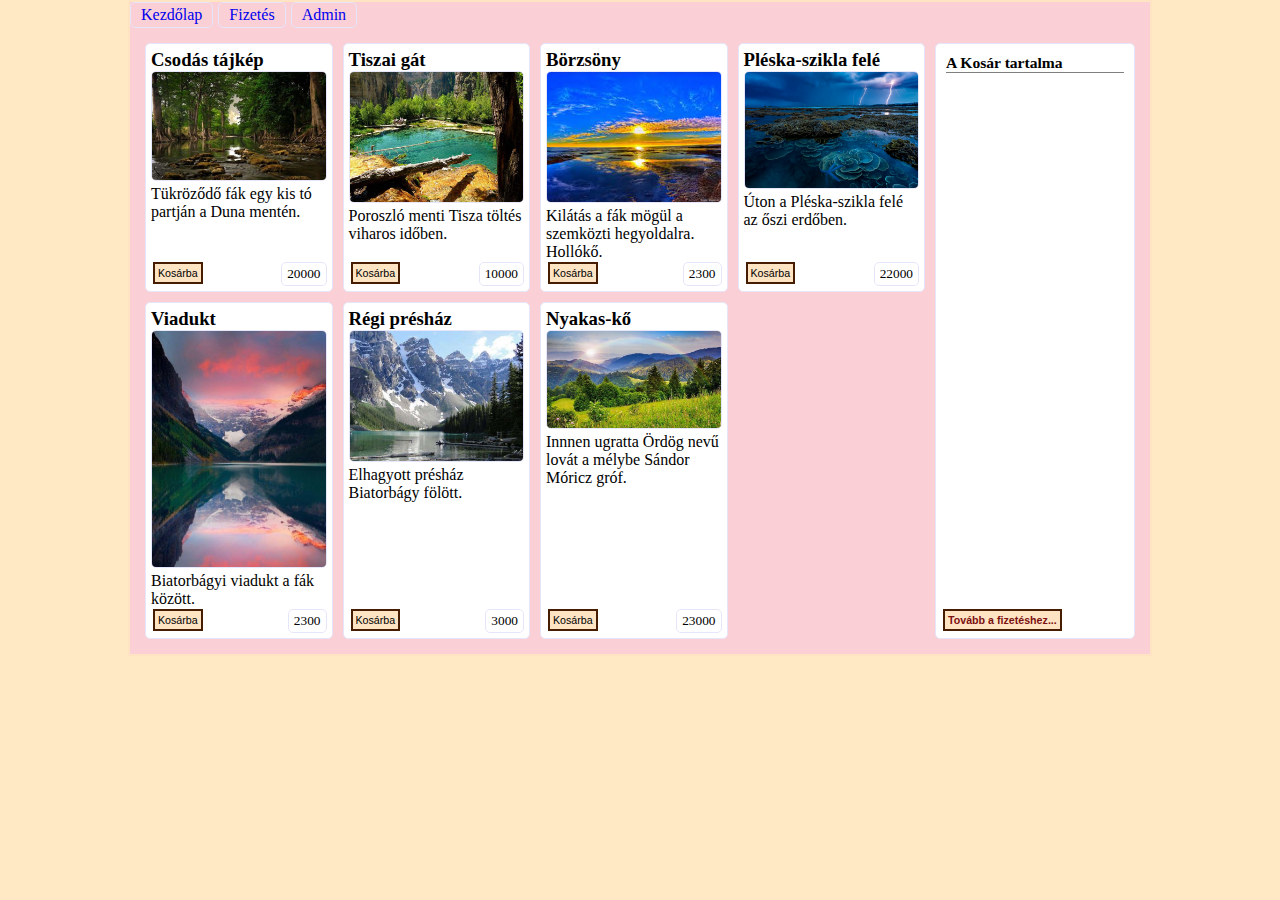
<file: TóthVirágWebáruház/index.html>
<!DOCTYPE html>
<html lang="hu">
    <head>
        <title>Tóth Virág</title>
        <meta charset="UTF-8" />
        <meta name="viewport" content="width=device-width, initial-scale=1.0" />
        <script src="https://ajax.googleapis.com/ajax/libs/jquery/3.5.1/jquery.min.js"></script>
        <script src="script.js" type="text/javascript"></script>
        <script src="termek.js" type="text/javascript"></script>
        <script src="kosar.js" type="text/javascript"></script> 
        <link rel="stylesheet" href="stilus.css">
        <link rel="stylesheet" href="kezdolapStilus.css">
    </head>
    <body>
        <main>
            <header></header>
            <nav>
                <ul>
                    <li><a href="index.html">Kezdőlap</a></li>
                    <li><a href="fizetes.html">Fizetés</a></li>
                    <li><a href="admin.html">Admin</a></li>
                </ul>
            </nav>
            <article>
                <section class="termekek">
                    <div class="termek">
                        <h3 class="termeknev"></h3>
                        <img src="" alt="" class="kep" />
                        <p class="leiras">
                            
                        </p>
                        <button class="kosarba">Kosárba</button>
                        <span class="ar"></span>
                    </div>
                </section>
                <section class="kosar">
                    <h3>A Kosár tartalma</h3>
                    <div id="kosaram"></div>
                    <span id="osszar"></span>
                    <button class="fizet">Tovább a fizetéshez...</button>
                </section>
            </article>
            <footer></footer>
        </main>
    </body>

            

</html>
</file>
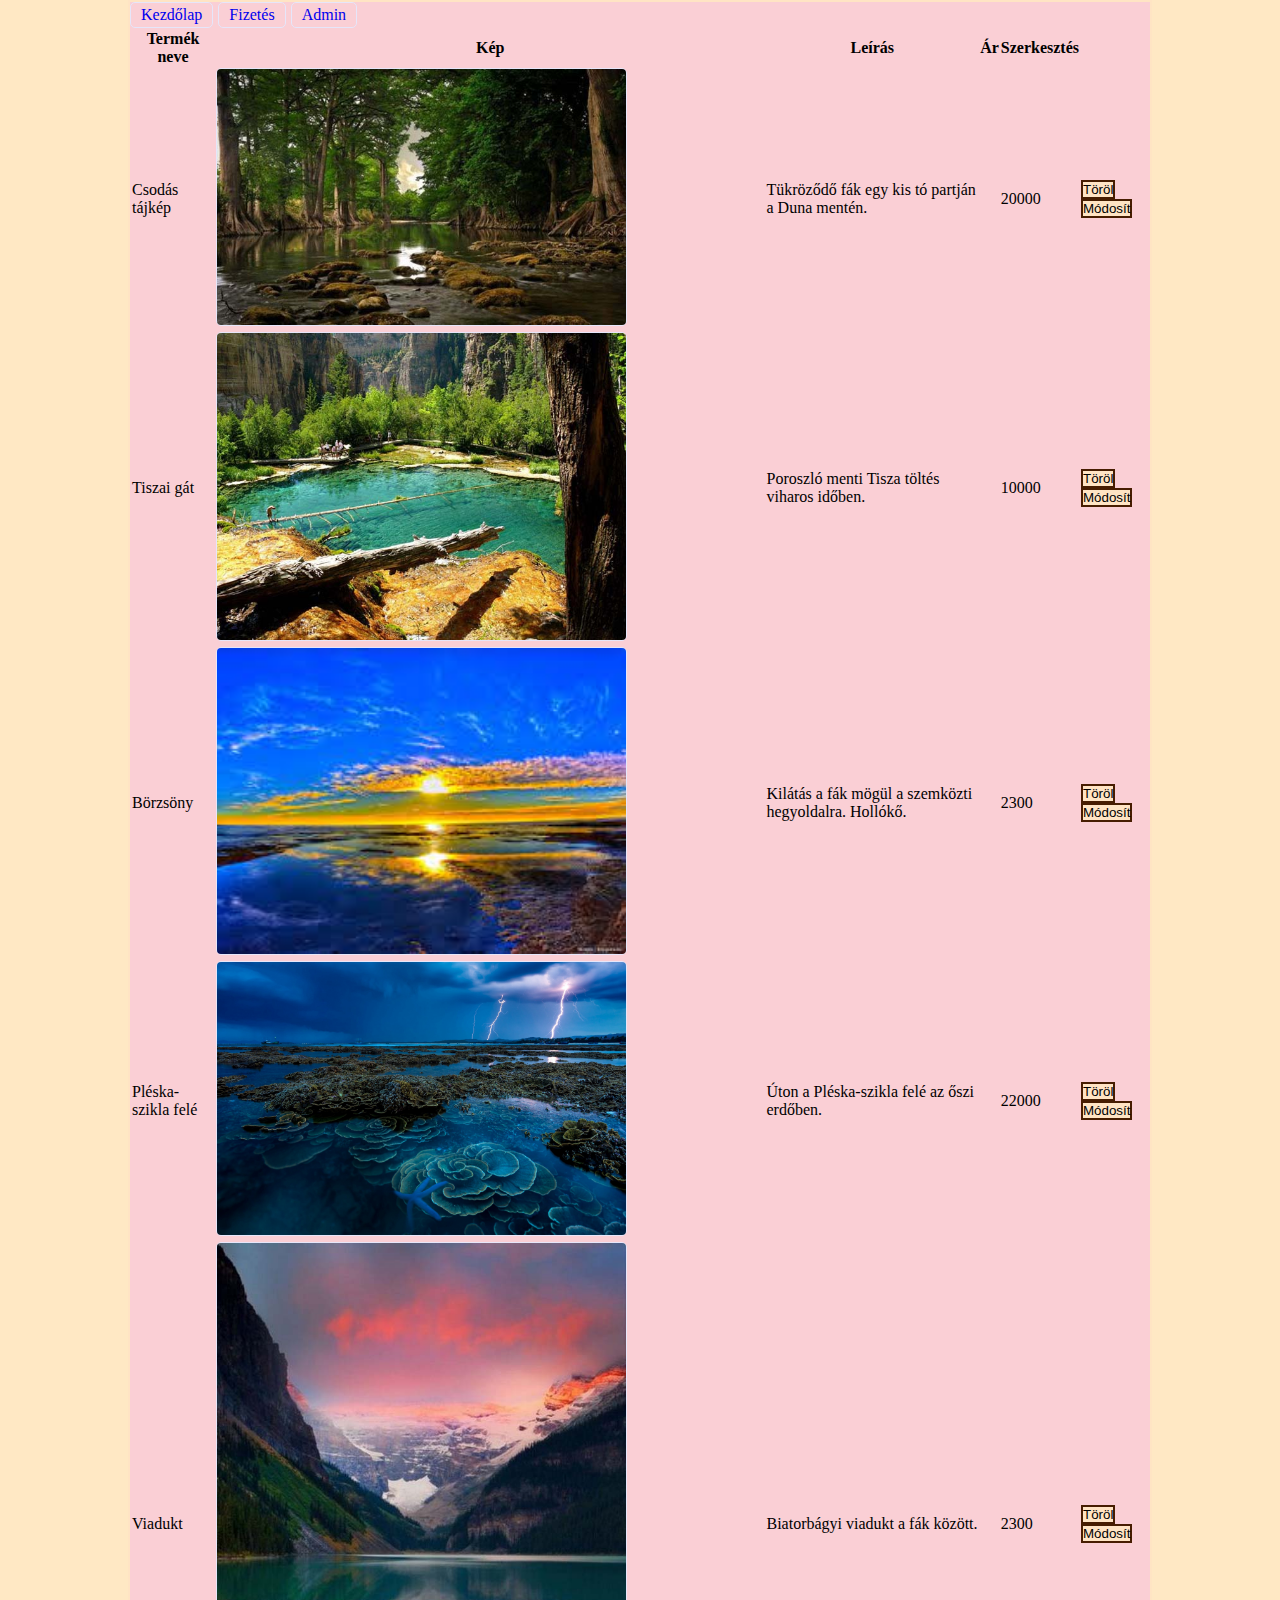
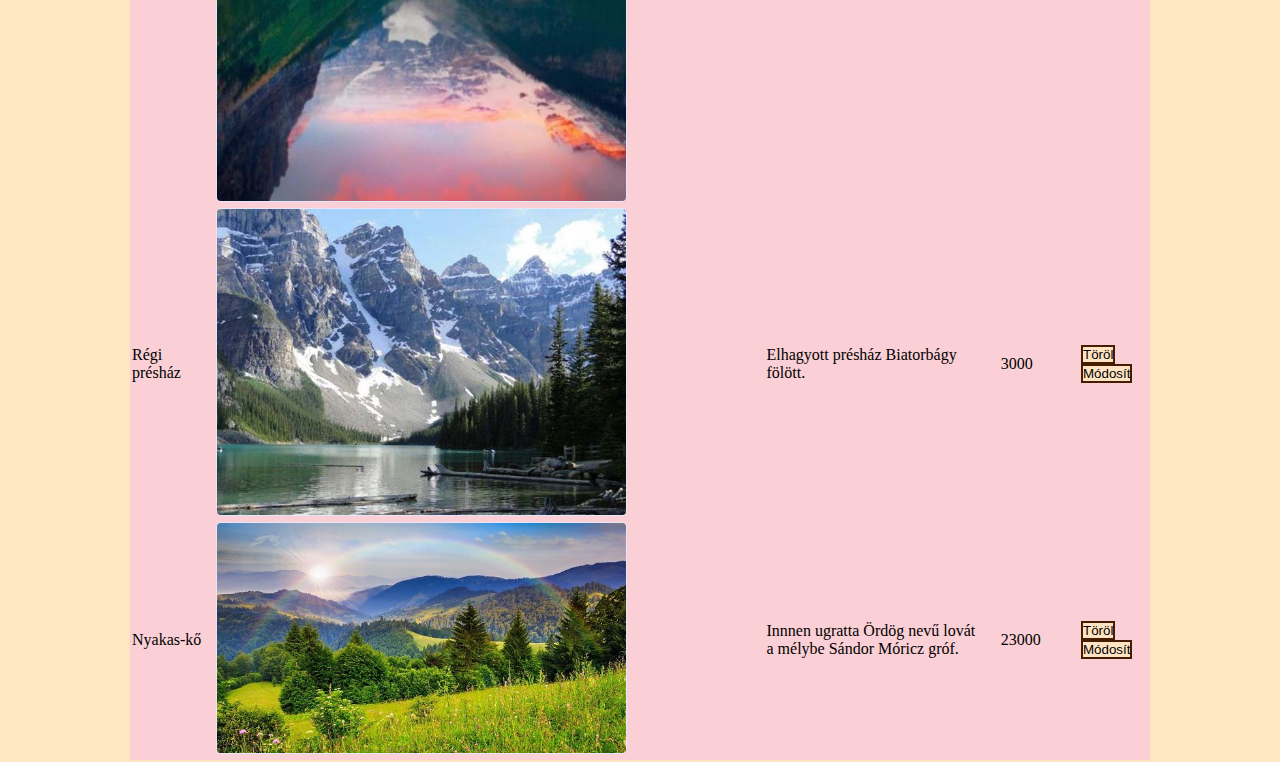
<file: TóthVirágWebáruház/admin.html>
<!DOCTYPE html>
<html lang="hu">
    <head>
        <title>Tóth Virág</title>
        <meta charset="UTF-8" />
        <meta name="viewport" content="width=device-width, initial-scale=1.0" />
        <script src="https://ajax.googleapis.com/ajax/libs/jquery/3.5.1/jquery.min.js"></script>
        <script src="termek.js" type="text/javascript"></script>
        <script src="admin.js" type="text/javascript"></script>
        
        <link rel="stylesheet" href="stilus.css">

        <link rel="stylesheet" href="adminstilus.css">
    </head>
    <body>
        <main>
            <header></header>
            <nav>
                <ul>
                    <li><a href="index.html">Kezdőlap</a></li>
                    <li><a href="fizetes.html">Fizetés</a></li>
                    <li><a href="admin.html">Admin</a></li>
                </ul>
            </nav>
            <article>
                <table class="termekek">
                    <tr>
                        <th>Termék neve</th>
                        
                        <th>Kép</th>
                        <th>Leírás</th>
                        <th>Ár</th>
                        <th>Szerkesztés</th>
                    </tr>
                    <tr class="termek">
                        <td class="termeknev">Neve</td>
                        <td class="kep" >
                        <img src="" alt="" />
                        </td>
                        <td class="leiras">
                        </td>
                        <td>
                        <td class="ar">
                        </td>
                        <td class="szerkesztes">
                        <button class="torles">Töröl</button>
                        <button class="modosit">Módosít</button>
                        </td>
                        
                    </tr>
                </table>
                <!-- <section class="kosar">
                    <h3>A Kosár tartalma</h3>
                    <div id="kosaram"></div>
                    <span id="osszar"></span>
                    <button class="fizet">Tovább a fizetéshez...</button>
                </section> -->
            </article>
            <footer></footer>
        </main>
    </body>

            

</html>
</file>
<file: TóthVirágWebáruház/stilus.css>
* {
    margin: 0;
    padding: 0;
    box-sizing: border-box;
}
/************navigáció***************/
nav ul {
    display: flex;
    gap: 5px;
    padding: 0px;
}
nav ul li {
    padding: 3px 10px;
    border: 1px solid lavender;
    border-radius: 5px;
    list-style-type: none;
}
nav ul li:hover {
    background: lavender;
}
nav ul a {
    text-decoration: none;
}
/***********oldalszerkezet**************/
body{
    background-color:rgb(255, 232, 196);
    margin: auto;
}

main{
    width: 80%;
    background-color: rgb(250, 207, 213);
    padding: auto;
    margin: auto;
    border: 2px solid bisque;
}
button{
    background-color:bisque;
    margin: auto;
    border: 2px solid rgb(71, 29, 1);
}

.kosar,
.termekek div {
    border: 1px solid lavender;
    background-color: white;
    border-radius: 5px;
}
/**********termékek *******************/




/*********** Kosár **********************/
.kosar {
    position: relative;
    padding: 10px;
    font-size: 10pt;
    padding-bottom: 30px;
}
.kosar span {
    text-align: right;
    float: right;
    padding-right: 50px;
    border-top: 1px solid gray;
    width: 100%;
    font-weight: bold;
    color: rgb(122, 16, 16);
}
.kosar table {
    width: 100%;
}

#kosaram button {
    font-size: 8pt;
    color: red;
    font-weight: bold;
    padding: 1px;
    background-color: white;
    border: 1px solid lavender;
    border-radius: 5px;
    width: 15px;
}
.fizet {
    font-weight: bold;
    color: rgb(122, 16, 16);
}

/************JS ben használt osztályok*******************/
.kiemel {
    background-color: cadetblue;
    border: 3px solid rgb(28, 55, 56);
    border-radius: 5px;
}

/************reszponzivitás****************/
@media screen and (max-width: 770px) {
    article {
        grid-template-columns: auto;
    }
    .termekek {
        grid-template-columns: 1fr 1fr 1fr;
    }
}

@media screen and (max-width: 470px) {
    .termekek {
        grid-template-columns: 1fr;
    }
}
</file>
<file: TóthVirágWebáruház/kezdolapStilus.css>
/***********oldalszerkezet**************/
body{
    background-color:rgb(255, 232, 196);
    margin: auto;
}

main{
    width: 80%;
    background-color: rgb(250, 207, 213);
    padding: auto;
    margin: auto;
    border: 2px solid bisque;
}
button{
    background-color:bisque;
    margin: auto;
    border: 2px solid rgb(71, 29, 1);
}
article {
    display: grid;
    grid-template-columns: 4fr 200px;
    padding: 15px;
    gap: 10px;
}
.kosar,
.termekek div {
    border: 1px solid lavender;
    background-color: white;
    border-radius: 5px;
}
/**********termékek *******************/
.termekek {
    display: grid;
    grid-template-columns: 1fr 1fr 1fr 1fr;
    gap: 10px;
    /*  grid-template-rows: repeat(4, 200px);*/
}

.termek {
    position: relative;
    overflow: hidden;
    padding: 5px;
    font-size: 12pt;
    padding-bottom: 30px;
}
.termek span {
    position: absolute;
    bottom: 5px;
    right: 5px;
    border: 1px solid lavender;
    border-radius: 5px;
    font-size: 10pt;
    padding: 3px 5px;
}

.termek img {
    border: 1px solid lavender;
    border-radius: 5px;

    width: 100%;
}

.termek button,
.fizet {
    font-size: 8pt;
    padding: 3px;
    margin: 2px;

    position: absolute;
    left: 5px;
    bottom: 5px;
}
/*********** Kosár **********************/
.kosar {
    position: relative;
    padding: 10px;
    font-size: 10pt;
    padding-bottom: 30px;
}
.kosar span {
    text-align: right;
    float: right;
    padding-right: 50px;
    border-top: 1px solid gray;
    width: 100%;
    font-weight: bold;
    color: rgb(122, 16, 16);
}
.kosar table {
    width: 100%;
}
.kosar table tr td:nth-child(2) {
   text-align:right
}
#kosaram button {
    font-size: 8pt;
    color: red;
    font-weight: bold;
    padding: 1px;
    background-color: white;
    border: 1px solid lavender;
    border-radius: 5px;
    width: 15px;
}
.fizet {
    font-weight: bold;
    color: rgb(122, 16, 16);
}
</file>
<file: TóthVirágWebáruház/adminstilus.css>
* {
    margin: 0;
    padding: 0;
    box-sizing: border-box;
}
/************navigáció***************/
nav ul {
    display: flex;
    gap: 5px;
    padding: 0px;
}
nav ul li {
    padding: 3px 10px;
    border: 1px solid lavender;
    border-radius: 5px;
    list-style-type: none;
}
nav ul li:hover {
    background: lavender;
}
nav ul a {
    text-decoration: none;
}
/***********oldalszerkezet**************/
body{
    background-color:rgb(255, 232, 196);
    margin: auto;
}

main{
    width: 80%;
    background-color: rgb(250, 207, 213);
    padding: auto;
    margin: auto;
    border: 2px solid bisque;
}
button{
    background-color:bisque;
    margin: auto;
    border: 2px solid rgb(71, 29, 1);
}

/* .termekek div {
    border: 1px solid lavender;
    background-color: white;
    border-radius: 5px;
} */

.termek img {
    border: 1px solid lavender;
    border-radius: 5px;

    width: 75%;
}


/************JS ben használt osztályok*******************/
.kiemel {
    background-color: cadetblue;
    border: 3px solid rgb(28, 55, 56);
    border-radius: 5px;
}

/************reszponzivitás****************/
@media screen and (max-width: 770px) {
    article {
        grid-template-columns: auto;
    }
    .termekek {
        grid-template-columns: 1fr 1fr 1fr;
    }
}

@media screen and (max-width: 470px) {
    .termekek {
        grid-template-columns: 1fr;
    }
}
</file>
